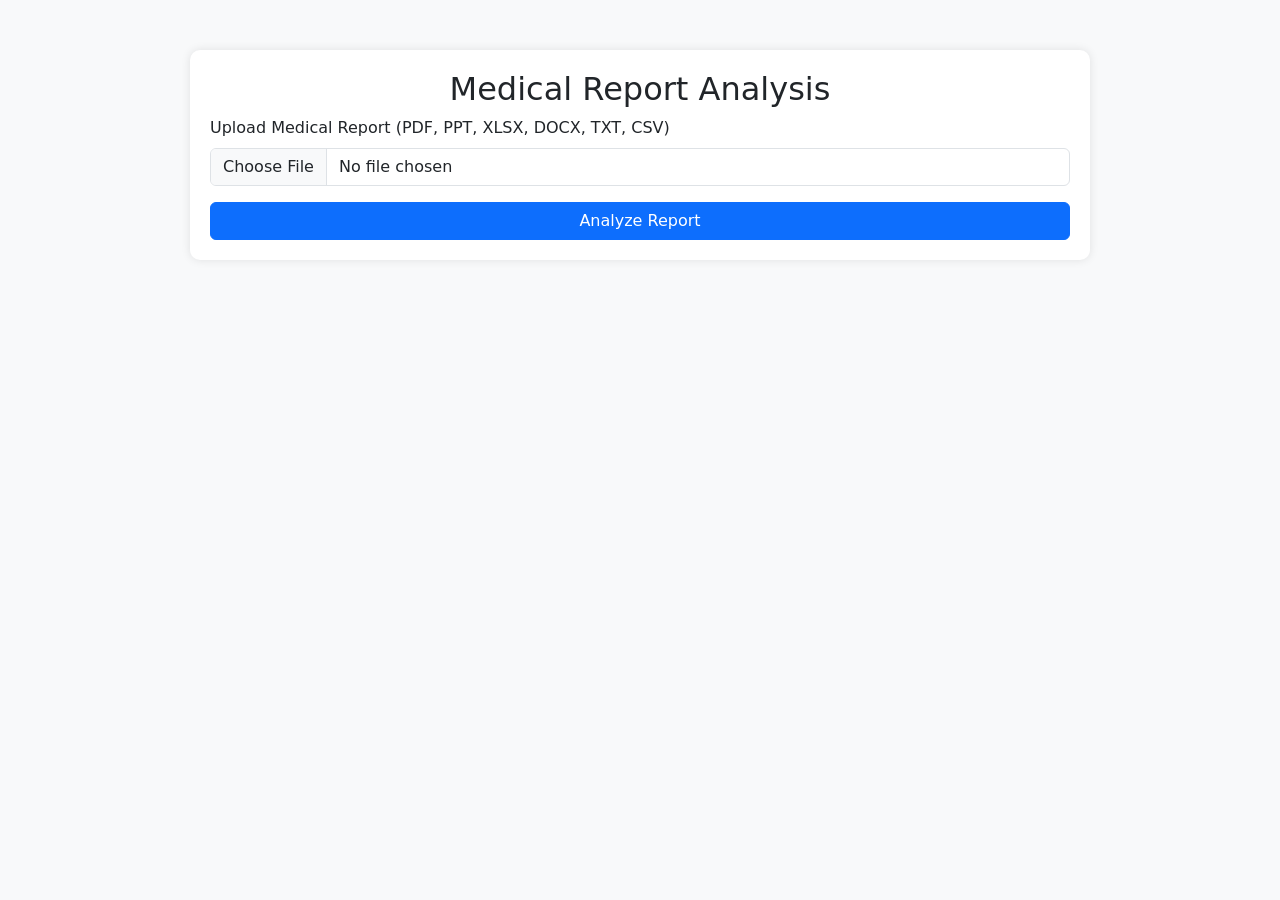
<file: Medical Summary Generator/templates/index.html>
<!DOCTYPE html>
<html lang="en">
<head>
    <meta charset="UTF-8">
    <meta name="viewport" content="width=device-width, initial-scale=1.0">
    <title>Medical Report Analysis Assistant</title>
    <link rel="stylesheet" href="https://cdnjs.cloudflare.com/ajax/libs/bootstrap/5.3.0/css/bootstrap.min.css">
    <script src="https://code.jquery.com/jquery-3.6.0.min.js"></script>
    <style>
        body {
            background-color: #f8f9fa;
        }
        .container {
            max-width: 900px;
            margin-top: 50px;
            padding: 20px;
            background: white;
            border-radius: 10px;
            box-shadow: 0 0 10px rgba(0, 0, 0, 0.1);
        }
        .result-box {
            margin-top: 20px;
            padding: 20px;
            border-radius: 5px;
            background: #e9ecef;
            white-space: pre-wrap;
        }
    </style>
</head>
<body>
    <div class="container">
        <h2 class="text-center">Medical Report Analysis</h2>
        <form id="upload-form" enctype="multipart/form-data">
            <div class="mb-3">
                <label for="file" class="form-label">Upload Medical Report (PDF, PPT, XLSX, DOCX, TXT, CSV)</label>
                <input type="file" class="form-control" id="file" name="pdf_file" accept=".pdf,.ppt,.pptx,.xlsx,.xls,.docx,.txt,.csv" required>
            </div>
            <button type="submit" class="btn btn-primary w-100">Analyze Report</button>
        </form>
        <div id="result" class="result-box d-none">
            <h5>Analysis Result:</h5>
            <pre id="output"></pre>
        </div>
    </div>

    <script>
        $(document).ready(function () {
            $('#upload-form').on('submit', function (e) {
                e.preventDefault();
                let formData = new FormData(this);
                $('#output').text('Processing...');
                $('#result').removeClass('d-none');
                
                $.ajax({
                    url: '/analyze_pdf',
                    type: 'POST',
                    data: formData,
                    processData: false,
                    contentType: false,
                    success: function (response) {
                        $('#output').text(response.result);
                    },
                    error: function (xhr) {
                        $('#output').text('Error: ' + xhr.responseJSON.error);
                    }
                });
            });
        });
    </script>
</body>
</html>
</file>
